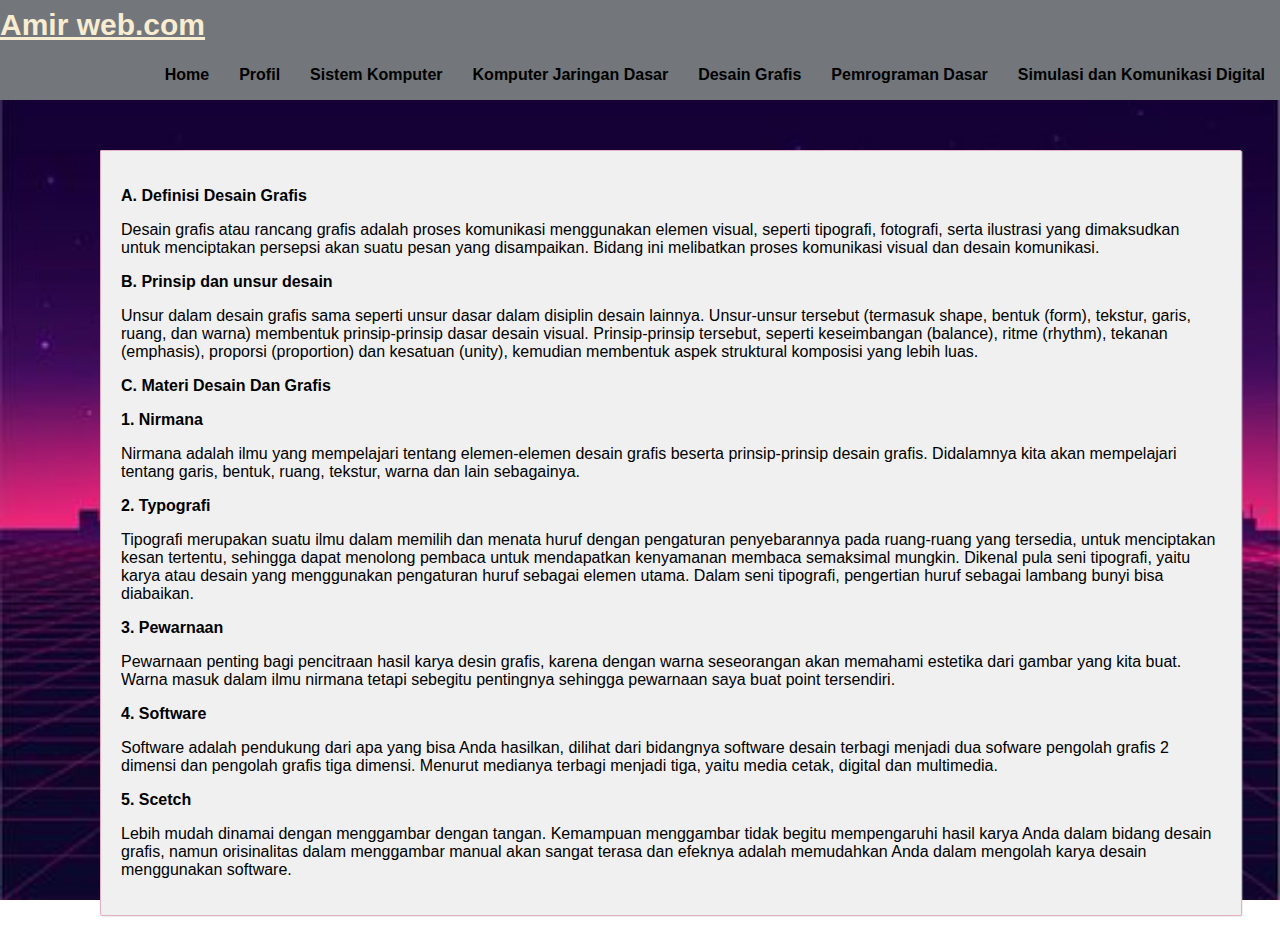
<file: ddg.html>
<!DOCTYPE html>
<html>
<head>
	<meta charset="utf-8">
	<meta name="viewport" content="width=device-width, initial-scale=1">
	<title>Amir Website</title>
	<link rel="stylesheet" href="style.css">
	<style>
body {
  background-image: url(poto1amir.jpg);
  background-repeat: no-repeat;
  background-attachment: fixed; 
  background-size: 100% 100%;
}
</style>
</head>
<body>
<nav>
		<div class="wrapper">
			<div class="logo"><a href="">Amir web.com</a></div>
			<div class="menu">
				<ul>
					<li><a href="index.html">Home</a></li>
	       <li><a href="profil.html">Profil</a></li>
	       <li><a href="siskom.html">Sistem Komputer</a></li>
	       <li><a href="kjd.html">Komputer Jaringan Dasar</a></li>
	       <li class="active"><a href="ddg.html">Desain Grafis</a></li>
	       <li><a href="pd.html">Pemrograman Dasar</a></li>
	       <li><a href="siskomdig.html">Simulasi dan Komunikasi Digital</a></li>
				</ul>
			</div>
		</div>
	</nav>

	<div class="blog">
    		<div class="conteudo3">
    		<p class="deskripsiddg"><b>A. Definisi Desain Grafis</b><br></p>
    		<p class="deskripsiddg1">Desain grafis atau rancang grafis adalah proses komunikasi menggunakan elemen visual, seperti tipografi, fotografi, serta ilustrasi yang dimaksudkan untuk menciptakan persepsi akan suatu pesan yang disampaikan. Bidang ini melibatkan proses komunikasi visual dan desain komunikasi.<br></p>
    		<p class="deskripsiddg2">
            <b>B. Prinsip dan unsur desain</b><br></p>
            <p class="deskripsiddg3">
            Unsur dalam desain grafis sama seperti unsur dasar dalam disiplin desain lainnya. Unsur-unsur tersebut (termasuk shape, bentuk (form), tekstur, garis, ruang, dan warna) membentuk prinsip-prinsip dasar desain visual. Prinsip-prinsip tersebut, seperti keseimbangan (balance), ritme (rhythm), tekanan (emphasis), proporsi (proportion) dan kesatuan (unity), kemudian membentuk aspek struktural komposisi yang lebih luas.<br></p>

            <b>C. Materi Desain Dan Grafis</b><br></p>
            <p class="deskripsiddg5">
            	<b>1. Nirmana</b><br></p>
            <p class="deskripsiddg6">
            	Nirmana adalah ilmu yang mempelajari tentang elemen-elemen desain grafis beserta prinsip-prinsip desain grafis. Didalamnya kita akan mempelajari tentang garis, bentuk, ruang, tekstur, warna dan lain sebagainya.<br></p>
            	<p class="deskripsiddg7">
            		<b>2. Typografi</b><br></p>
            		<p class="deskripsiddg8">
            			Tipografi merupakan suatu ilmu dalam memilih dan menata huruf dengan pengaturan penyebarannya pada ruang-ruang yang tersedia, untuk menciptakan kesan tertentu, sehingga dapat menolong pembaca untuk mendapatkan kenyamanan membaca semaksimal mungkin. Dikenal pula seni tipografi, yaitu karya atau desain yang menggunakan pengaturan huruf sebagai elemen utama. Dalam seni tipografi, pengertian huruf sebagai lambang bunyi bisa diabaikan.<br></p>
            			<p class="deskripsiddg9">
            				<b>3. Pewarnaan</b><br></p>
            				<p class="deskripsiddg10">
            					Pewarnaan penting bagi pencitraan hasil karya desin grafis, karena dengan warna seseorangan akan memahami estetika dari gambar yang kita buat. Warna masuk dalam ilmu nirmana tetapi sebegitu pentingnya sehingga pewarnaan saya buat point tersendiri.<br></p>
            					<p class="deskripsiddg11">
            					<b>4. Software<br></p></b>
            					<p class="deskripsiddg12">
            					    Software adalah pendukung dari apa yang bisa Anda hasilkan, dilihat dari bidangnya software desain terbagi menjadi dua sofware pengolah grafis 2 dimensi dan pengolah grafis tiga dimensi. Menurut medianya terbagi menjadi tiga, yaitu media cetak, digital dan multimedia.
            					<p class="deskripsiddg13">
            						<b>5. Scetch</b><br></p>
            						<p class="deskripsiddg14">Lebih mudah dinamai dengan menggambar dengan tangan. Kemampuan menggambar tidak begitu mempengaruhi hasil karya Anda dalam bidang desain grafis, namun orisinalitas dalam menggambar manual akan sangat terasa dan efeknya adalah memudahkan Anda dalam mengolah karya desain menggunakan software.<br></p>

            	
</p>
</p>
</div>
</div>
</body>
</html>
</file>
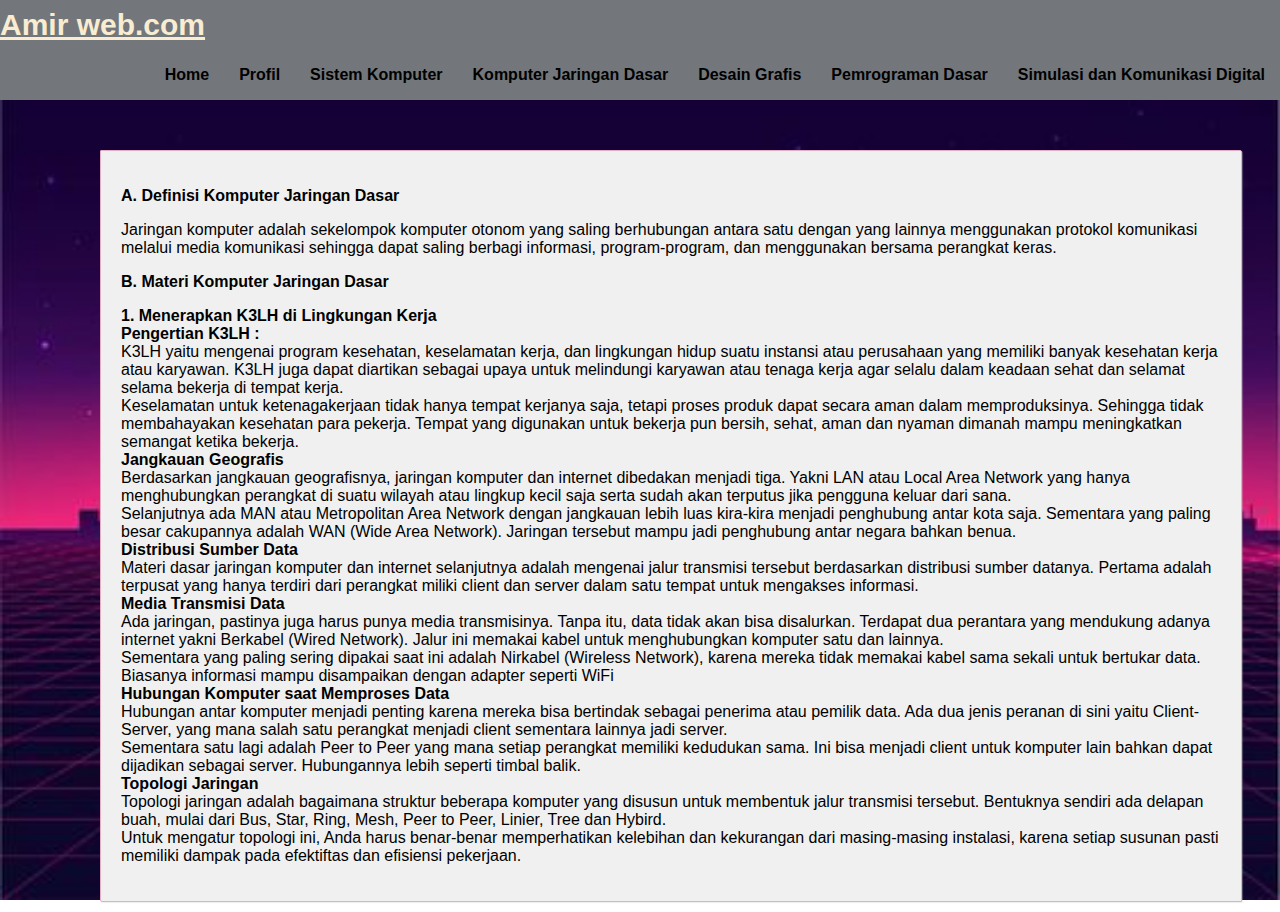
<file: kjd.html>
<!DOCTYPE html>
<html>
<head>
	<meta charset="utf-8">
	<meta name="viewport" content="width=device-width, initial-scale=1">
	<title>Amir Website</title>
	<link rel="stylesheet" href="style.css">
	<style>
body {
  background-image: url(poto1amir.jpg);
  background-repeat: no-repeat;
  background-attachment: fixed; 
  background-size: 100% 100%;
}
</style>
</head>
<body>
<nav>
		<div class="wrapper">
			<div class="logo"><a href="">Amir web.com</a></div>
			<div class="menu">
				<ul>
					<li><a href="index.html">Home</a></li>
	       <li><a href="profil.html">Profil</a></li>
	       <li><a href="siskom.html">Sistem Komputer</a></li>
	       <li class="active"><a href="kjd.html">Komputer Jaringan Dasar</a></li>
	       <li><a href="ddg.html">Desain Grafis</a></li>
	       <li><a href="pd.html">Pemrograman Dasar</a></li>
	       <li><a href="siskomdig.html">Simulasi dan Komunikasi Digital</a></li>
				</ul>
			</div>
		</div>
	</nav>

	<div class="blog">
    		<div class="conteudo2">
    <p class="deskripsikjd"><b>A. Definisi Komputer Jaringan Dasar</b><br></p>
 <p class="deskripsikjd1"> Jaringan komputer adalah sekelompok komputer otonom yang saling berhubungan antara satu dengan yang lainnya menggunakan protokol komunikasi melalui media komunikasi sehingga dapat saling berbagi informasi, program-program, dan menggunakan bersama perangkat keras.<br></p>

<p class="deskripsikjd2"><b>B. Materi Komputer Jaringan Dasar</b><br></p>
<p class="deskripsikjd3"><b>1. Menerapkan K3LH di Lingkungan Kerja</b><br>
	<b>Pengertian K3LH :</b><br>
K3LH yaitu mengenai program kesehatan, keselamatan kerja, dan lingkungan hidup suatu instansi atau perusahaan yang memiliki banyak kesehatan kerja atau karyawan. K3LH juga dapat diartikan sebagai upaya untuk melindungi karyawan atau tenaga kerja agar selalu dalam keadaan sehat dan selamat selama bekerja di tempat kerja.<br>

Keselamatan untuk ketenagakerjaan tidak hanya tempat kerjanya saja, tetapi proses produk dapat secara aman dalam memproduksinya. Sehingga tidak membahayakan kesehatan para pekerja. Tempat yang digunakan untuk bekerja pun bersih, sehat, aman dan nyaman dimanah mampu meningkatkan semangat ketika bekerja.<br>
<b>Jangkauan Geografis</b><br>
Berdasarkan jangkauan geografisnya, jaringan komputer dan internet dibedakan menjadi tiga. Yakni LAN atau Local Area Network yang hanya menghubungkan perangkat di suatu wilayah atau lingkup kecil saja serta sudah akan terputus jika pengguna keluar dari sana.<br>

Selanjutnya ada MAN atau Metropolitan Area Network dengan jangkauan lebih luas kira-kira menjadi penghubung antar kota saja. Sementara yang paling besar cakupannya adalah WAN (Wide Area Network). Jaringan tersebut mampu jadi penghubung antar negara bahkan benua.<br>
<b>Distribusi Sumber Data</b><br>
Materi dasar jaringan komputer dan internet selanjutnya adalah mengenai jalur transmisi tersebut berdasarkan distribusi sumber datanya. Pertama adalah terpusat yang hanya terdiri dari perangkat miliki client dan server dalam satu tempat untuk mengakses informasi.<br>
<b>Media Transmisi Data</b><br>
Ada jaringan, pastinya juga harus punya media transmisinya. Tanpa itu, data tidak akan bisa disalurkan. Terdapat dua perantara yang mendukung adanya internet yakni Berkabel (Wired Network). Jalur ini memakai kabel untuk menghubungkan komputer satu dan lainnya.<br>

Sementara yang paling sering dipakai saat ini adalah Nirkabel (Wireless Network), karena mereka tidak memakai kabel sama sekali untuk bertukar data. Biasanya informasi mampu disampaikan dengan adapter seperti WiFi<br>
 <b>Hubungan Komputer saat Memproses Data</b><br>
Hubungan antar komputer menjadi penting karena mereka bisa bertindak sebagai penerima atau pemilik data. Ada dua jenis peranan di sini yaitu Client-Server, yang mana salah satu perangkat menjadi client sementara lainnya jadi server.<br>
Sementara satu lagi adalah Peer to Peer yang mana setiap perangkat memiliki kedudukan sama. Ini bisa menjadi client untuk komputer lain bahkan dapat dijadikan sebagai server. Hubungannya lebih seperti timbal balik.<br>
<b>Topologi Jaringan</b><br>
Topologi jaringan adalah bagaimana struktur beberapa komputer yang disusun untuk membentuk jalur transmisi tersebut. Bentuknya sendiri ada delapan buah, mulai dari Bus, Star, Ring, Mesh, Peer to Peer, Linier, Tree dan Hybird.<br>
Untuk mengatur topologi ini, Anda harus benar-benar memperhatikan kelebihan dan kekurangan dari masing-masing instalasi, karena setiap susunan pasti memiliki dampak pada efektiftas dan efisiensi pekerjaan.<br>
</p>
</div>
</div>
</body>
</html>
</file>
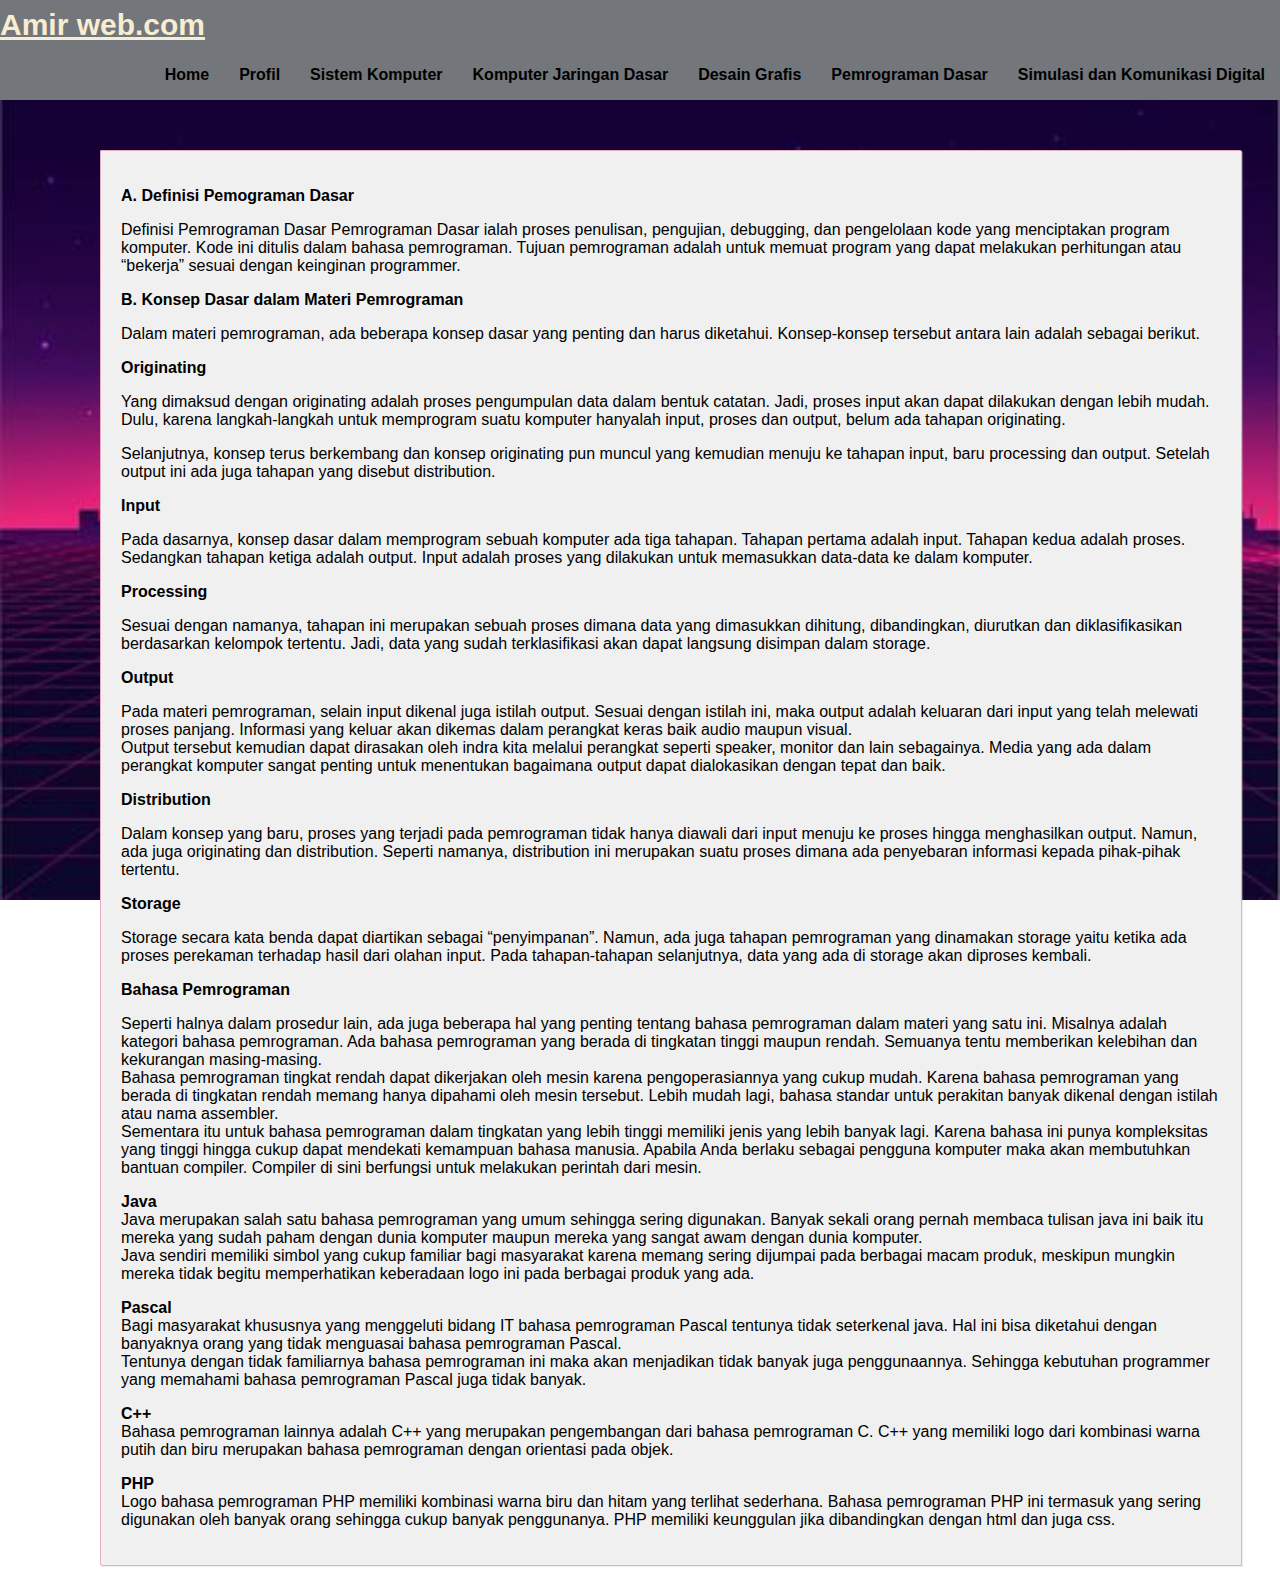
<file: pd.html>
<!DOCTYPE html>
<html>
<head>
	<meta charset="utf-8">
	<meta name="viewport" content="width=device-width, initial-scale=1">
	<title>Amir Website</title>
	<link rel="stylesheet" href="style.css">
	<style>
body {
  background-image: url(poto1amir.jpg);
  background-repeat: no-repeat;
  background-attachment: fixed; 
  background-size: 100% 100%;
}
</style>
</head>
<body>
<nav>
		<div class="wrapper">
			<div class="logo"><a href="">Amir web.com</a></div>
			<div class="menu">
				<ul>
					<li><a href="index.html">Home</a></li>
	       <li><a href="profil.html">Profil</a></li>
	       <li><a href="siskom.html">Sistem Komputer</a></li>
	       <li><a href="kjd.html">Komputer Jaringan Dasar</a></li>
	       <li><a href="ddg.html">Desain Grafis</a></li>
	       <li class="active"><a href="pd.html">Pemrograman Dasar</a></li>
	       <li><a href="siskomdig.html">Simulasi dan Komunikasi Digital</a></li>
				</ul>
			</div>
		</div>
	</nav>

	<div class="blog">
    		<div class="conteudo4">
    		<p class="deskripsipd">	
    			<b>A. Definisi Pemograman Dasar</b><br></p>
    			<p class="deskripsipd1">
 Definisi Pemrograman Dasar Pemrograman Dasar ialah proses penulisan, pengujian, debugging, dan pengelolaan kode yang menciptakan program komputer. Kode ini ditulis dalam bahasa pemrograman. Tujuan pemrograman adalah untuk memuat program yang dapat melakukan perhitungan atau “bekerja” sesuai dengan keinginan programmer.<br></p>
<p class="deskripsipd2">
<b>B. Konsep Dasar dalam Materi Pemrograman</b><br></p>
<p class="deskripsipd3">
Dalam materi pemrograman, ada beberapa konsep dasar yang penting dan harus diketahui. Konsep-konsep tersebut antara lain adalah sebagai berikut.<br></p>
<p class="deskripsipd4">
<b>Originating</b><br></p>
<p class="deskripsipd5">
	Yang dimaksud dengan originating adalah proses pengumpulan data dalam bentuk catatan. Jadi, proses input akan dapat dilakukan dengan lebih mudah. Dulu, karena langkah-langkah untuk memprogram suatu komputer hanyalah input, proses dan output, belum ada tahapan originating.<br></p>
<p class="deskripsipd6">
Selanjutnya, konsep terus berkembang dan konsep originating pun muncul yang kemudian menuju ke tahapan input, baru processing dan output. Setelah output ini ada juga tahapan yang disebut distribution.<br></p>
<p class="deskripsipd7">
<b>Input</b><br></p>
<p class="deskripsipd8">
	Pada dasarnya, konsep dasar dalam memprogram sebuah komputer ada tiga tahapan. Tahapan pertama adalah input. Tahapan kedua adalah proses. Sedangkan tahapan ketiga adalah output. Input adalah proses yang dilakukan untuk memasukkan data-data ke dalam komputer.<br></p>
<p class="deskripsipd9">
<b>Processing</b><br></p>
<p class="deskripsipd10">
Sesuai dengan namanya, tahapan ini merupakan sebuah proses dimana data yang dimasukkan dihitung, dibandingkan, diurutkan dan diklasifikasikan berdasarkan kelompok tertentu. Jadi, data yang sudah terklasifikasi akan dapat langsung disimpan dalam storage.<br></p>
<p class="deskripsipd11">
<b>Output</b><br></p>
<p class="deskripsipd12">
Pada materi pemrograman, selain input dikenal juga istilah output. Sesuai dengan istilah ini, maka output adalah keluaran dari input yang telah melewati proses panjang. Informasi yang keluar akan dikemas dalam perangkat keras baik audio maupun visual.<br>
Output tersebut kemudian dapat dirasakan oleh indra kita melalui perangkat seperti speaker, monitor dan lain sebagainya. Media yang ada dalam perangkat komputer sangat penting untuk menentukan bagaimana output dapat dialokasikan dengan tepat dan baik.
<br></p>
<p class="deskripsipd13">
<b>Distribution</b><br></p>
<p class="deskripsipd14">
Dalam konsep yang baru, proses yang terjadi pada pemrograman tidak hanya diawali dari input menuju ke proses hingga menghasilkan output. Namun, ada juga originating dan distribution. Seperti namanya, distribution ini merupakan suatu proses dimana ada penyebaran informasi kepada pihak-pihak tertentu.<br></p>
<p class="deskripsipd15">
<b>Storage</b><br></p>
<p class="deskripsipd16">
Storage secara kata benda dapat diartikan sebagai “penyimpanan”. Namun, ada juga tahapan pemrograman yang dinamakan storage yaitu ketika ada proses perekaman terhadap hasil dari olahan input. Pada tahapan-tahapan selanjutnya, data yang ada di storage akan diproses kembali.<br></p>
<p class="deskripsipd17">
<b>Bahasa Pemrograman</b><br></p>
<p class="deskripsipd18">Seperti halnya dalam prosedur lain, ada juga beberapa hal yang penting tentang bahasa pemrograman dalam materi yang satu ini. Misalnya adalah kategori bahasa pemrograman. Ada bahasa pemrograman yang berada di tingkatan tinggi maupun rendah. Semuanya tentu memberikan kelebihan dan kekurangan masing-masing.<br>
Bahasa pemrograman tingkat rendah dapat dikerjakan oleh mesin karena pengoperasiannya yang cukup mudah. Karena bahasa pemrograman yang berada di tingkatan rendah memang hanya dipahami oleh mesin tersebut. Lebih mudah lagi, bahasa standar untuk perakitan banyak dikenal dengan istilah atau nama assembler.<br>
Sementara itu untuk bahasa pemrograman dalam tingkatan yang lebih tinggi memiliki jenis yang lebih banyak lagi. Karena bahasa ini punya kompleksitas yang tinggi hingga cukup dapat mendekati kemampuan bahasa manusia. Apabila Anda berlaku sebagai pengguna komputer maka akan membutuhkan bantuan compiler. Compiler di sini berfungsi untuk melakukan perintah dari mesin.<br></p>
<p class="deskripsipd19">
<b>Java</b><br>
Java merupakan salah satu bahasa pemrograman yang umum sehingga sering digunakan. Banyak sekali orang pernah membaca tulisan java ini baik itu mereka yang sudah paham dengan dunia komputer maupun mereka yang sangat awam dengan dunia komputer.<br>

Java sendiri memiliki simbol yang cukup familiar bagi masyarakat karena memang sering dijumpai pada berbagai macam produk, meskipun mungkin mereka tidak begitu memperhatikan keberadaan logo ini pada berbagai produk yang ada.<br></p>
<p class="deskripsipd21">
<b>Pascal</b><br>
Bagi masyarakat khususnya yang menggeluti bidang IT bahasa pemrograman Pascal tentunya tidak seterkenal java. Hal ini bisa diketahui dengan banyaknya orang yang tidak menguasai bahasa pemrograman Pascal.<br>
Tentunya dengan tidak familiarnya bahasa pemrograman ini maka akan menjadikan tidak banyak juga penggunaannya. Sehingga kebutuhan programmer yang memahami bahasa pemrograman Pascal juga tidak banyak.<br>
</p>
<p class="deskripsipd22">
<b>C++</b><br>
Bahasa pemrograman lainnya adalah C++ yang merupakan pengembangan dari bahasa pemrograman C. C++ yang memiliki logo dari kombinasi warna putih dan biru merupakan bahasa pemrograman dengan orientasi pada objek.</p>
<p class="deskripsipd23">
<b>PHP</b><br>
Logo bahasa pemrograman PHP memiliki kombinasi warna biru dan hitam yang terlihat sederhana. Bahasa pemrograman PHP ini termasuk yang sering digunakan oleh banyak orang sehingga cukup banyak penggunanya. PHP memiliki keunggulan jika dibandingkan dengan html dan juga css.<br></p>

</div>
</div>
</body>
</html>
</file>
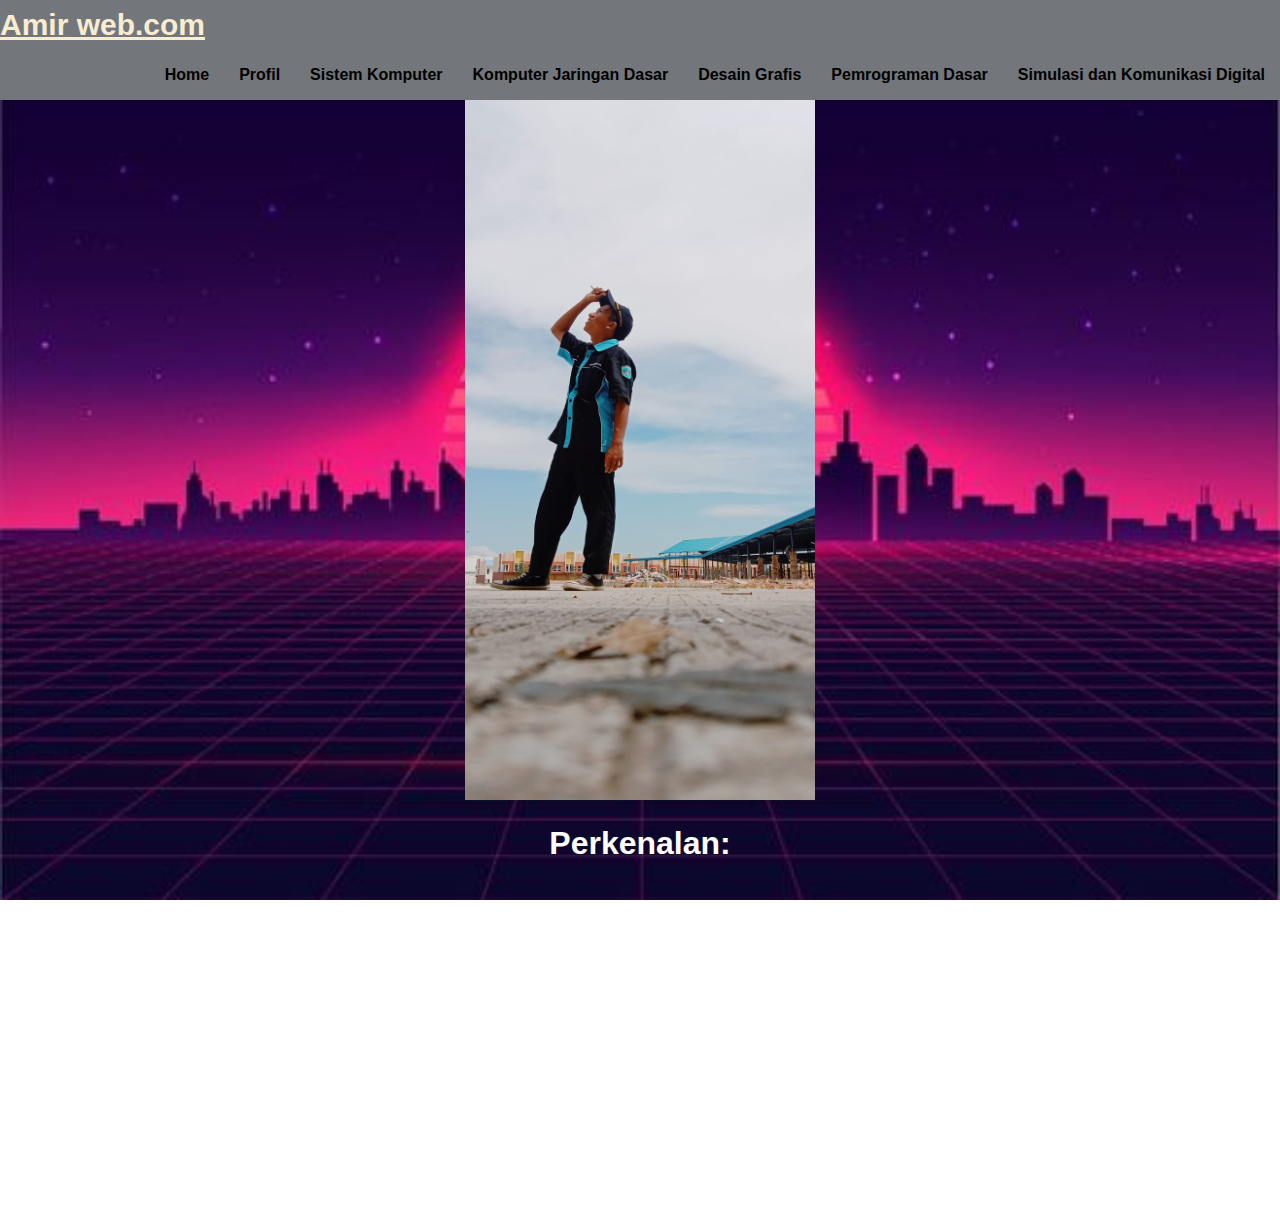
<file: profil.html>
<!DOCTYPE html>
<html>
<head>
	<meta charset="utf-8">
	<meta name="viewport" content="width=device-width, initial-scale=1">
	<title>Amir Website</title>
	<link rel="stylesheet" href="style.css">
	<style>
body {
  background-image: url(poto1amir.jpg);
  background-repeat: no-repeat;
  background-attachment: fixed; 
  background-size: 100% 100%;
}
</style>
</head>
<body>
<nav>
		<div class="wrapper">
			<div class="logo"><a href="">Amir web.com</a></div>
			<div class="menu">
				<ul>
					<li><a href="index.html">Home</a></li>
	       <li class="active"><a href="profil.html">Profil</a></li>
	       <li><a href="siskom.html">Sistem Komputer</a></li>
	       <li><a href="kjd.html">Komputer Jaringan Dasar</a></li>
	       <li><a href="ddg.html">Desain Grafis</a></li>
	       <li><a href="pd.html">Pemrograman Dasar</a></li>
	       <li><a href="siskomdig.html">Simulasi dan Komunikasi Digital</a></li>
				</ul>
			</div>
		</div>
	</nav>

	<!-- profil-->
    <div class="blog">
    <center>
    <img src="poto2amir.jpeg" width="350" height="700">
</center>
    <h1 align="center" size="36"> Perkenalan:</h1>
    <div class="kolomprofil">
<p class="deskripsiprofil">Perkenalkan nama saya Robbana Amir Usman</p>
<h4>Jurusan: Multimedia</h4>
<h4>Kelas: 10 MM 3</h4> 
<h4>Alamat: Marina View Blok G⁵ No.12a </h4> <h4>TTL: Batam tanggal 03-05-2005</h4>
</div>
</div>
</div>

</body>
</html>
</file>
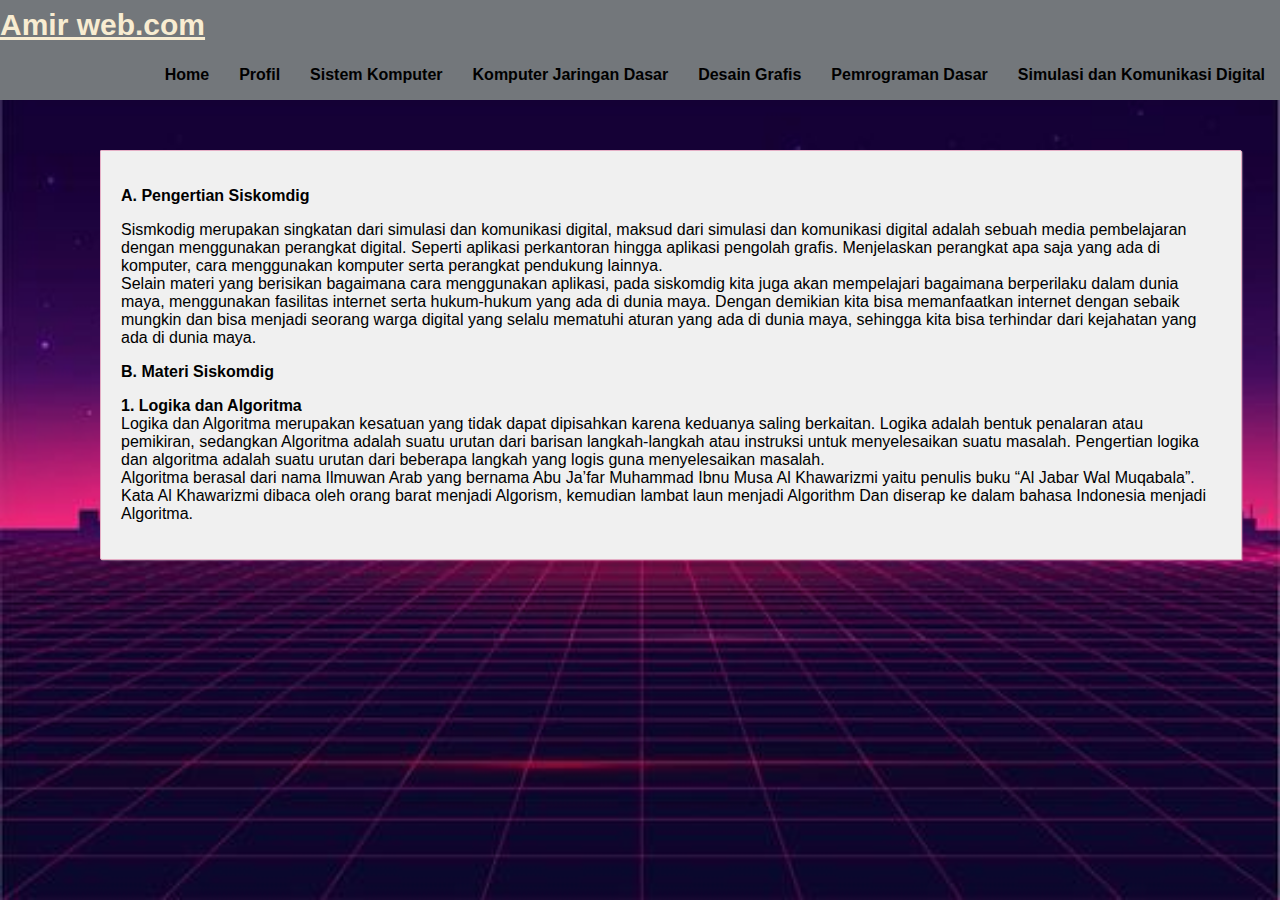
<file: siskomdig.html>
<!DOCTYPE html>
<html>
<head>
	<meta charset="utf-8">
	<meta name="viewport" content="width=device-width, initial-scale=1">
	<title>Amir Website</title>
	<link rel="stylesheet" href="style.css">
	<style>
body {
  background-image: url(poto1amir.jpg);
  background-repeat: no-repeat;
  background-attachment: fixed; 
  background-size: 100% 100%;
}
</style>
</head>
<body>
<nav>
		<div class="wrapper">
			<div class="logo"><a href="">Amir web.com</a></div>
			<div class="menu">
				<ul>
					<li><a href="index.html">Home</a></li>
	       <li><a href="profil.html">Profil</a></li>
	       <li><a href="siskom.html">Sistem Komputer</a></li>
	       <li><a href="kjd.html">Komputer Jaringan Dasar</a></li>
	       <li><a href="ddg.html">Desain Grafis</a></li>
	       <li><a href="pd.html">Pemrograman Dasar</a></li>
	       <li class="active"><a href="siskomdig.html">Simulasi dan Komunikasi Digital</a></li>
				</ul>
			</div>
		</div>
	</nav>

	<div class="blog">
    		<div class="conteudo5">
    <p class="deskripsisiskomdig"><b>A. Pengertian Siskomdig</b><br></p>
    <p class="deskripsisiskomdig1">
 Sismkodig merupakan singkatan dari simulasi dan komunikasi digital, maksud dari simulasi dan komunikasi digital adalah sebuah media pembelajaran dengan menggunakan perangkat digital. Seperti aplikasi perkantoran hingga aplikasi pengolah grafis. Menjelaskan perangkat apa saja yang ada di komputer, cara menggunakan komputer serta perangkat pendukung lainnya.
<br>
Selain materi yang berisikan bagaimana cara menggunakan aplikasi, pada siskomdig kita juga akan mempelajari bagaimana berperilaku dalam dunia maya, menggunakan fasilitas internet serta hukum-hukum yang ada di dunia maya.

Dengan demikian kita bisa memanfaatkan internet dengan sebaik mungkin dan bisa menjadi seorang warga digital yang selalu mematuhi aturan yang ada di dunia maya, sehingga kita bisa terhindar dari kejahatan yang ada di dunia maya.
<br></p>

<p class="deskripsisiskomdig2"><b>B. Materi Siskomdig</b><br></p>
<p class="deskripsisiskomdig3"><b> 1. Logika dan Algoritma
</b><br>
Logika dan Algoritma merupakan kesatuan yang tidak dapat dipisahkan karena keduanya saling berkaitan. Logika adalah bentuk penalaran atau pemikiran, sedangkan Algoritma adalah suatu urutan dari barisan langkah-langkah atau instruksi untuk menyelesaikan suatu masalah. Pengertian logika dan algoritma adalah suatu urutan dari beberapa langkah yang logis guna menyelesaikan masalah.<br>

Algoritma berasal dari nama Ilmuwan Arab yang bernama Abu Ja’far Muhammad Ibnu Musa Al Khawarizmi yaitu penulis buku “Al Jabar Wal Muqabala”. Kata Al Khawarizmi dibaca oleh orang barat menjadi Algorism, kemudian lambat laun menjadi Algorithm Dan diserap ke dalam bahasa Indonesia menjadi Algoritma.<br>
</file>
<file: style.css>
body {
	margin: 0;
	padding: 0;
	font-family: sans-serif;
}

.kolom {
	margin-top: 50px;
	margin-bottom: 50px;
}

h2 {
	font-family: 'sans-serif;';
	font-weight: 800;
	font-size: 45px;
	margin-bottom: 20px;
	color: #ffffff;
	width: 100%;
	line-height: 490px;

}

h1 {
	color: white;
}

.wrapper {
	width: 1300px;
	margin: auto;
}

.logo a {
	font-size: 30px;
	font-weight: bold;
	float: left;
	font-family: sans-serif;
	color: #F8ECD1;
}

.menu {
	float: right;
}

nav {
	width: 100%;
	margin: auto;
	display: flex;
	line-height: 50px;
	position: sticky;
	position: -webkit-sticky;
	top: 0;
	background: #73777B;
}

nav ul {
	list-style-type: none;
	margin: 0;
	padding: 0;
	overflow: hidden;
}

nav ul li {
	float: left;
}

nav ul li a {
	color: black;
	font-weight: bold;
	text-align: center;
	padding: 10px 15px 10px 15px;
	text-decoration: none;
}

.active a {
	color: black;
}

nav ul li a:hover {
	border-radius: 1px;
	background: #ffffff;
	/*margim: 0.02px;*/
    color: black;
}

.kolomprofil {
	margin-left: 150px;
	margin-top: 50px;
	margin-bottom: 10px;
	font-family: 'sans-serif;';
	font-size: 25px;
	color: white;
}

.conteudo1 {
	border-top: 500px;
	width: 1100px;
	padding: 20px;
	margin: 50px 100px 10px;
	background: #E4AEC5;
	transition: all 0.5s ease;
	border: 1px solid #E4AEC5;
	-webkit-box-shadow: 1px 1px 1px 0px rgba(204,204,204,0.35);
	-moz-box-shadow: 1px 1px 1px 0px rgba(204,204,204,0.35);
	box-shadow: 1px 1px 1px 0px rgba(204, 204, 204, 0.35);
	border-radius: 1px 2px;
	background-color: rgb(240, 240, 240);
}

.conteudo2 {
	border-top: 500px;
	width: 1100px;
	padding: 20px;
	margin: 50px 100px 10px;
	background: #E4AEC5;
	transition: all 0.5s ease;
	border: 1px solid #E4AEC5;
	-webkit-box-shadow: 1px 1px 1px 0px rgba(204,204,204,0.35);
	-moz-box-shadow: 1px 1px 1px 0px rgba(204,204,204,0.35);
	box-shadow: 1px 1px 1px 0px rgba(204, 204, 204, 0.35);
	border-radius: 1px 2px;
	background-color: rgb(240, 240, 240);
}

.conteudo3 {
	border-top: 500px;
	width: 1100px;
	padding: 20px;
	margin: 50px 100px 10px;
	background: #E4AEC5;
	transition: all 0.5s ease;
	border: 1px solid #E4AEC5;
	-webkit-box-shadow: 1px 1px 1px 0px rgba(204,204,204,0.35);
	-moz-box-shadow: 1px 1px 1px 0px rgba(204,204,204,0.35);
	box-shadow: 1px 1px 1px 0px rgba(204, 204, 204, 0.35);
	border-radius: 1px 2px;
	background-color: rgb(240, 240, 240);
}

.conteudo4 {
	border-top: 500px;
	width: 1100px;
	padding: 20px;
	margin: 50px 100px 10px;
	background: #E4AEC5;
	transition: all 0.5s ease;
	border: 1px solid #E4AEC5;
	-webkit-box-shadow: 1px 1px 1px 0px rgba(204,204,204,0.35);
	-moz-box-shadow: 1px 1px 1px 0px rgba(204,204,204,0.35);
	box-shadow: 1px 1px 1px 0px rgba(204, 204, 204, 0.35);
	border-radius: 1px 2px;
	background-color: rgb(240, 240, 240);
}

.deskripsisiskom {
	font-size: 25px;
}

.deskripsisiskom1 {
	font-size: 20px;
}

.conteudo5 {
	border-top: 500px;
	width: 1100px;
	padding: 20px;
	margin: 50px 100px 10px;
	background: #E4AEC5;
	transition: all 0.5s ease;
	border: 1px solid #E4AEC5;
	-webkit-box-shadow: 1px 1px 1px 0px rgba(204,204,204,0.35);
	-moz-box-shadow: 1px 1px 1px 0px rgba(204,204,204,0.35);
	box-shadow: 1px 1px 1px 0px rgba(204, 204, 204, 0.35);
	border-radius: 1px 2px;
	background-color: rgb(240, 240, 240);
}
</file>
